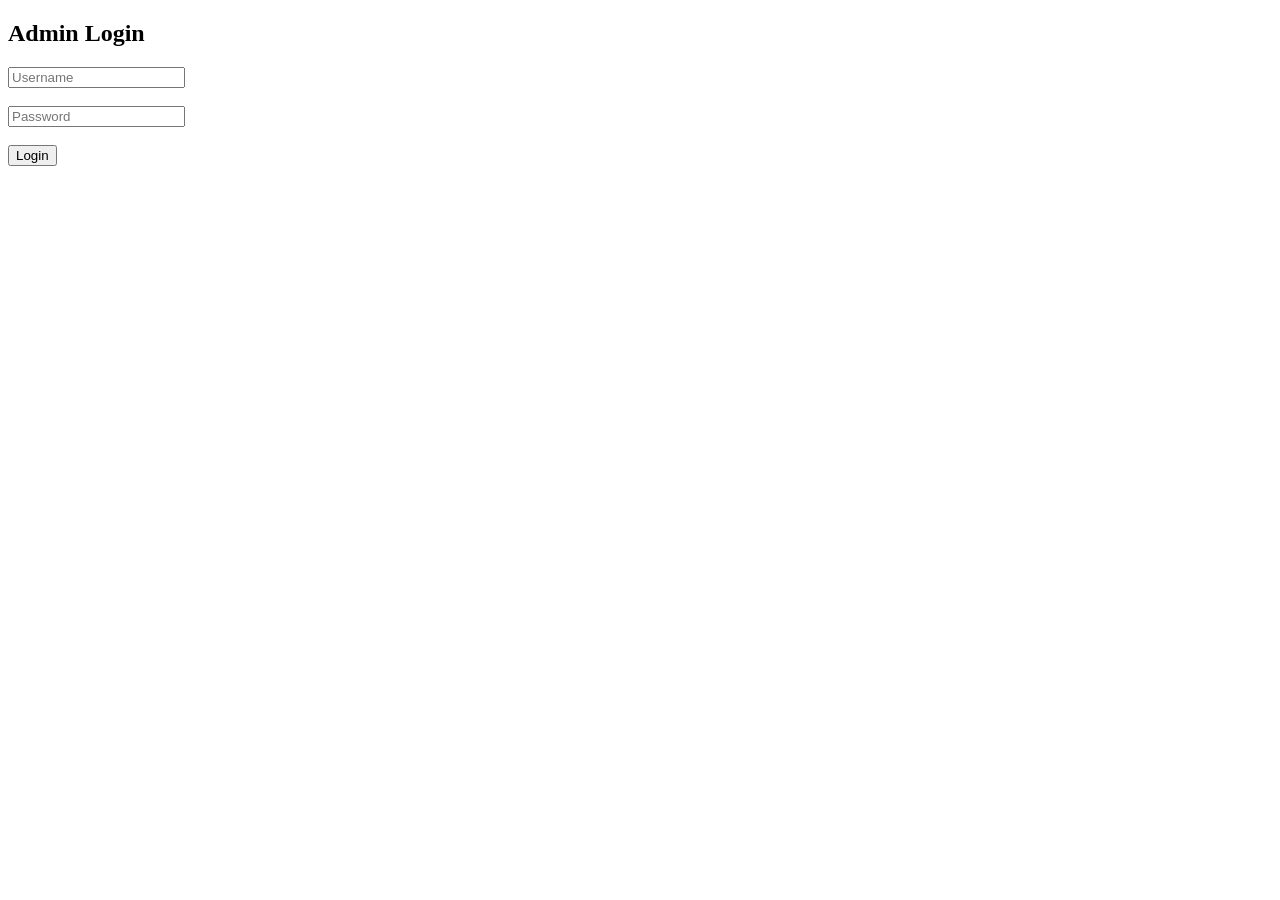
<file: templates/login.html>
<!DOCTYPE html>
<html>
<head>
    <title>Admin Login</title>
</head>
<body>

<h2>Admin Login</h2>

<form method="POST">
    <input type="text" name="username" placeholder="Username" required>
    <br><br>
    <input type="password" name="password" placeholder="Password" required>
    <br><br>
    <button type="submit">Login</button>
</form>

</body>
</html>
</file>
